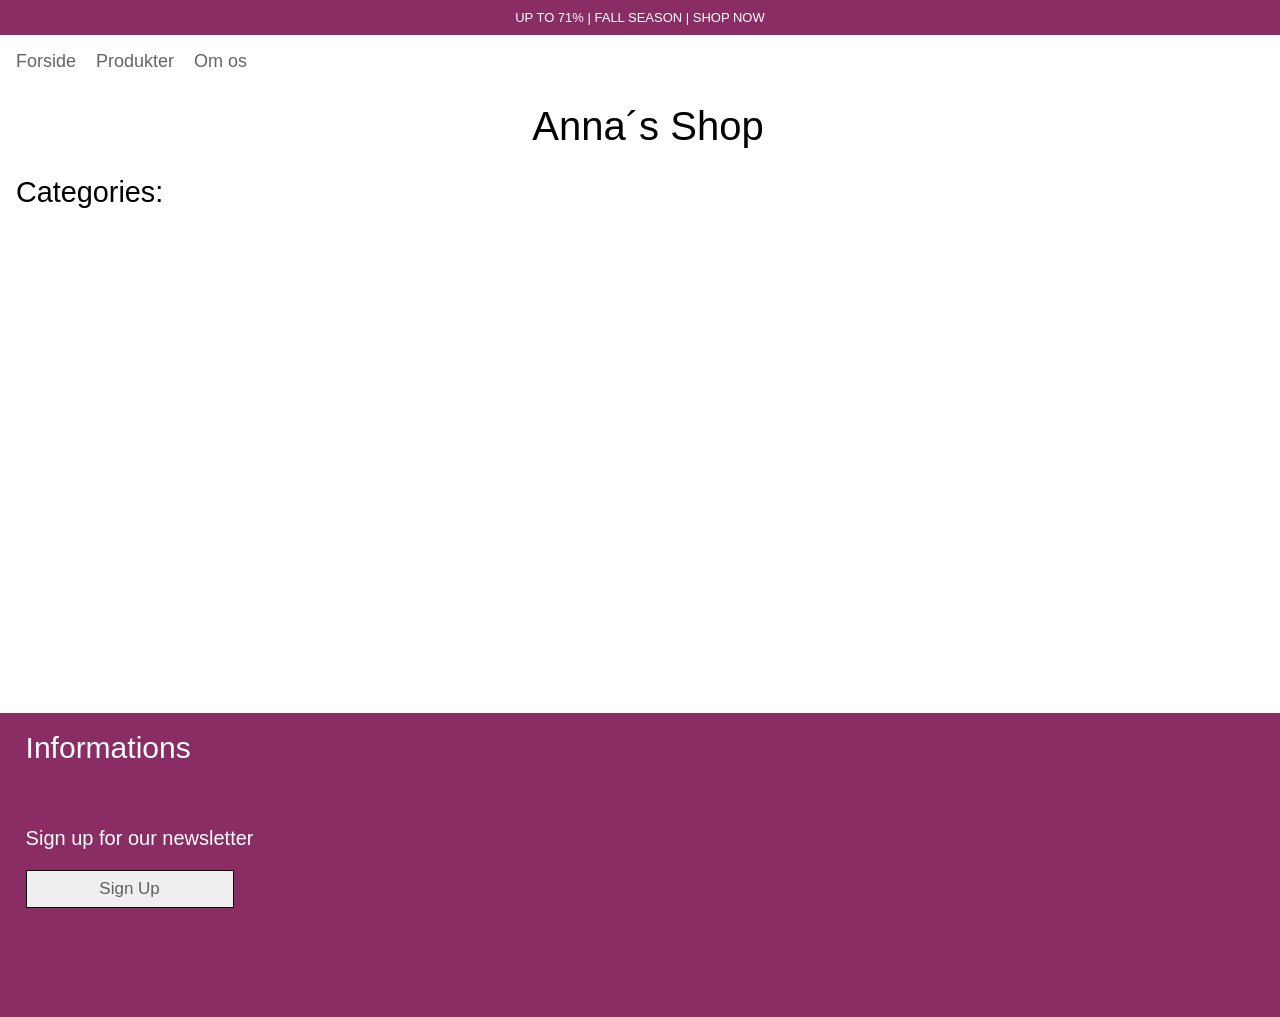
<file: index.html>
<!doctype html>
<html lang="en">
  <head>
    <meta charset="UTF-8" />
    <meta name="viewport" content="width=device-width, initial-scale=1.0" />
    <title>Shop</title>
    <link rel="stylesheet" href="style.css" />
  </head>
  <body>
    <header>
      <div class="headline">UP TO 71% | FALL SEASON | SHOP NOW</div>
      <nav class="menu">
        <a href="index.html" class="amenu">Forside</a>
        <a href="productlist.html" class="amenu">Produkter</a>
        <a href="about.html" class="amenu">Om os</a>
      </nav>
    </header>
    <main>
      <h1>Anna´s Shop</h1>
      <h2>Categories:</h2>
      <section id="catlistecontainer"></section>
      <script src="index.js"></script>
    </main>
    <footer>
      <h4>Informations</h4>
      <div>
        <p>Sign up for our newsletter</p>
        <button id="newsletter">Sign Up</button>
      </div>
    </footer>
  </body>
</html>
</file>
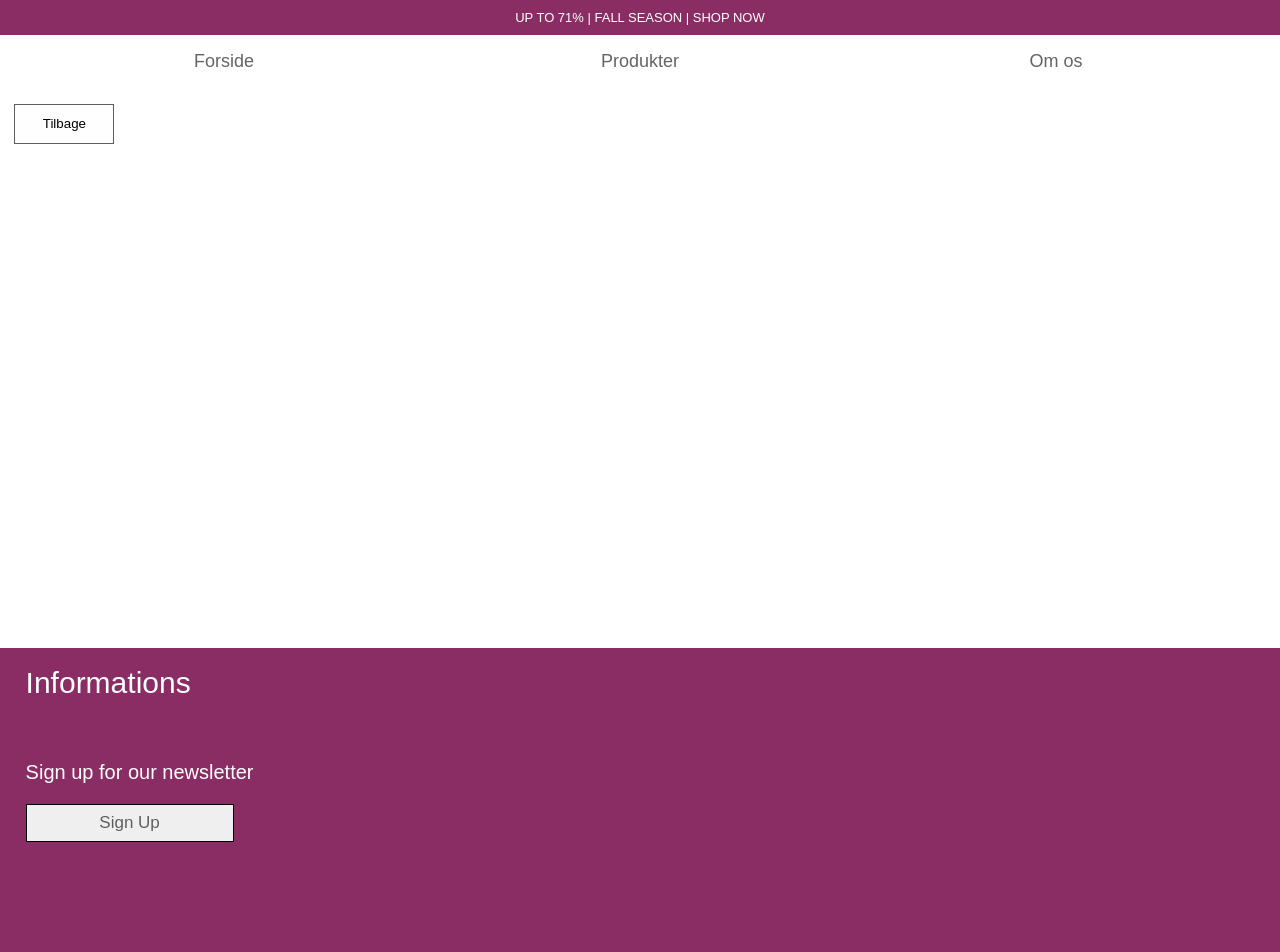
<file: productdetails.html>
<!doctype html>
<html lang="en">
  <head>
    <meta charset="UTF-8" />
    <meta name="viewport" content="width=device-width, initial-scale=1.0" />
    <title>Details</title>
    <link rel="stylesheet" href="style.css" />
  </head>

  <body>
    <header>
      <div class="headline">UP TO 71% | FALL SEASON | SHOP NOW</div>
      <nav>
        <a href="index.html" class="nav">Forside</a>
        <a href="productlist.html" class="nav">Produkter</a>
        <a href="about.html" class="nav">Om os</a>
      </nav>
    </header>
    <button id="backbutton">Tilbage</button>
    <section id="product"></section>
    <script src="productdetails.js"></script>
    <footer>
      <h4>Informations</h4>
      <div>
        <p>Sign up for our newsletter</p>
        <button id="newsletter">Sign Up</button>
      </div>
    </footer>
  </body>
</html>
</file>
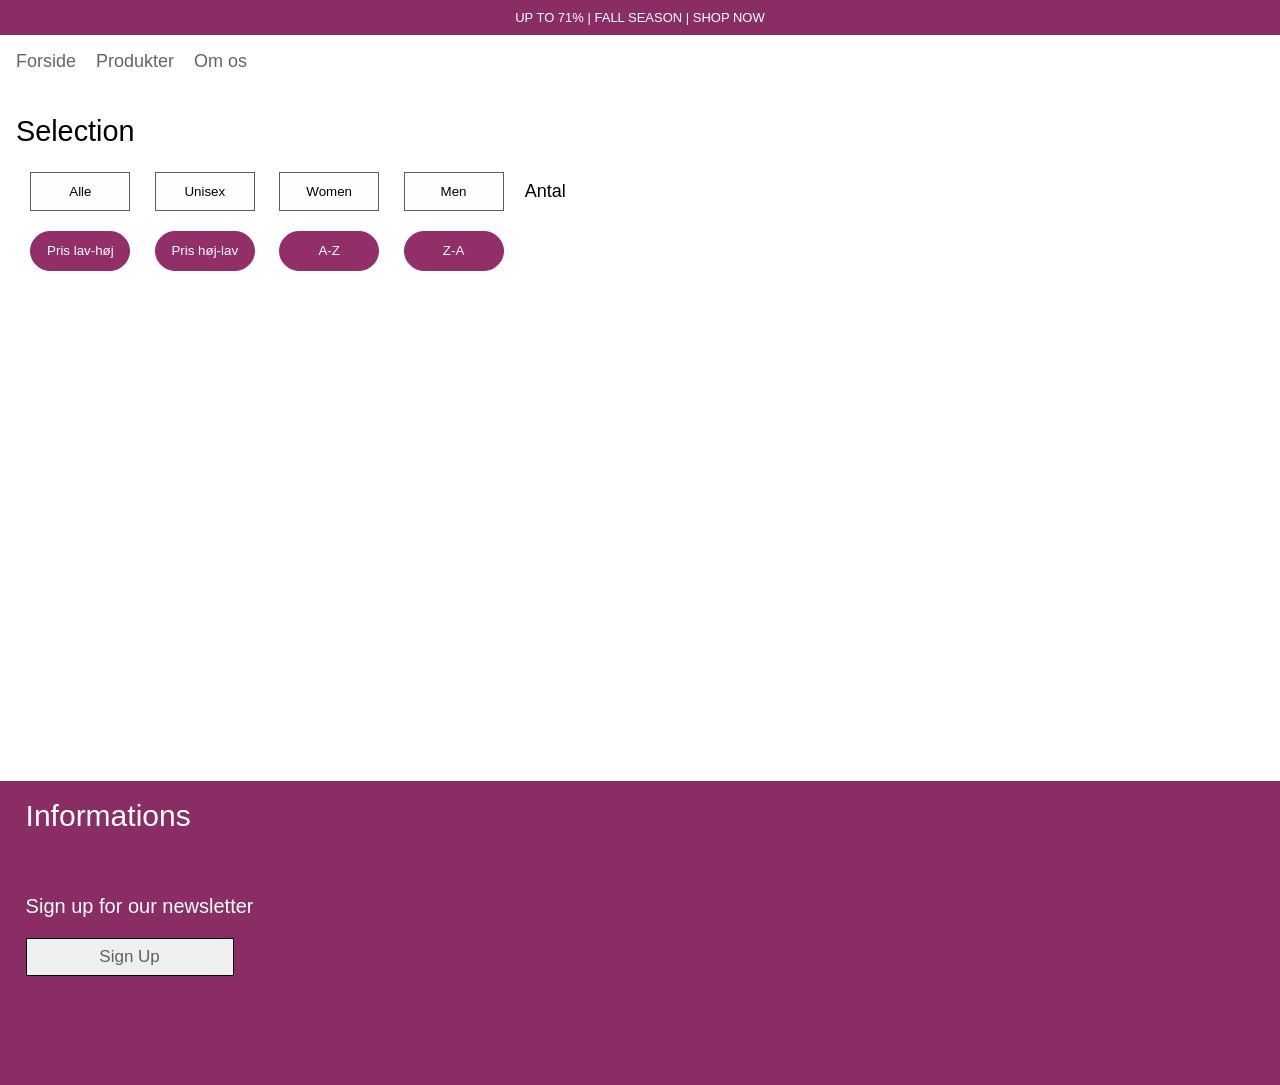
<file: productlist.html>
<!doctype html>
<html lang="en">
  <head>
    <meta charset="UTF-8" />
    <meta name="viewport" content="width=device-width, initial-scale=1.0" />
    <title>Products</title>
    <link rel="stylesheet" href="style.css" />
  </head>
  <body>
    <header>
      <div class="headline">UP TO 71% | FALL SEASON | SHOP NOW</div>
      <nav class="menu">
        <a href="index.html" class="nav">Forside</a>
        <a href="productlist.html" class="nav">Produkter</a>
        <a href="about.html" class="nav">Om os</a>
      </nav>
    </header>
    <h1>Anna´s Shop</h1>
    <h2>Selection</h2>
    <nav id="filtre">
      <button>Alle</button>
      <button>Unisex</button>
      <button>Women</button>
      <button>Men</button>
      <span>Antal</span>
    </nav>
    <nav id="sortering">
      <button>Pris lav-høj</button>
      <button>Pris høj-lav</button>
      <button>A-Z</button>
      <button>Z-A</button>
    </nav>
    <section class="produktliste"></section>
    <script src="productlist.js"></script>
  </body>
  <footer>
    <h4>Informations</h4>
    <div>
      <p>Sign up for our newsletter</p>
      <button id="newsletter">Sign Up</button>
    </div>
  </footer>
</html>
</file>
<file: style.css>
body {
  margin: 0;
}
p,
a,
h1,
h2,
h4,
button,
span {
  font-family: "Gill Sans", "Gill Sans MT", Calibri, "Trebuchet MS", sans-serif;
  font-weight: 200;
}
.headline {
  background-color: rgb(138, 45, 100);
  text-align: center;
  align-content: center;
  height: 2.2rem;
  color: white;
  font-weight: 100;
  font-size: 13px;
  font-family: "Gill Sans", "Gill Sans MT", Calibri, "Trebuchet MS", sans-serif;
}
.menu {
  display: flex;
  gap: 20px;
  font-weight: 100;
  font-family: "Gill Sans", "Gill Sans MT", Calibri, "Trebuchet MS", sans-serif;
  font-size: 11px;
}
.menu :hover {
  scale: 1.1;
}
section {
  display: grid;
  grid-template-columns: 1fr 1fr 1fr 1fr;
  gap: 1rem;
  margin-bottom: 3rem;
}
article {
  position: relative;
  display: grid;
  grid-template-rows: subgrid;
  grid-row: span 5;
  border-radius: 9px;
  padding: 1rem;
}
img {
  width: 100%;
  object-fit: cover;
  height: 100%;
}
h1 {
  color: #020202;
  font-size: 2.5rem;
  font-weight: 200;
  margin-left: 1rem;
  text-align: center;
  margin-top: 0;
}
h2 {
  font-size: 1.8rem;
  font-weight: 300;
  margin-left: 1rem;
}
nav {
  display: grid;
  grid-template-columns: 1fr 1fr 1fr;
  background-color: white;
  text-align: center;
  margin: 1rem;
}
#catlistecontainer {
  margin-bottom: 10rem;
}
#catlistecontainer a {
  color: rgb(0, 0, 0);
  border: 1px solid rgb(2, 2, 2);
  padding: 1rem;
  margin: 2rem;
}
#catlistecontainer :hover {
  scale: 1.05;
  border-color: #868686;
  background-color: #922e68;
  color: rgb(255, 255, 255);
}
h4 {
  color: white;
  font-weight: 300;
  padding: 2px;
  font-size: 30px;
  padding-top: 18px;
  padding-left: 1.6rem;
}
footer p {
  font-size: 20px;
}
footer div {
  display: flex;
  flex-direction: column;
  text-align: left;
  color: white;
  padding-left: 1.6rem;
}
#newsletter {
  padding: 0.5rem;
  width: 13rem;
  border: 1px solid black;
  align-items: center;
  font-size: 17px;
  color: rgb(95, 95, 95);
}
#newsletter:hover {
  scale: 1.1;
}
footer {
  background-color: rgb(138, 45, 100);
  height: 19rem;
  margin-top: 30rem;
}
.udsolgt {
  filter: grayscale(2);
}
a {
  color: rgb(95, 95, 95);
  background-color: white;
  text-decoration: none;
  color: rgb(100, 100, 100);
  font-size: 18px;
  text-align: center;
  padding-bottom: 1rem;
}
#backbutton {
  border: 1px solid #5d5d5d;
  background-color: rgb(255, 254, 254);
  padding: 0.7rem;
  margin-left: 0.9rem;
  width: 100px;
  margin-bottom: 1.5rem;
}
#backbutton:hover {
  scale: 1.1;
}
.tilbud {
  background-color: #922e68;
  position: absolute;
  top: 0.5rem;
  color: white;
  right: 1.3rem;
  padding: 0.5rem;
  rotate: 20deg;
}
.nupris {
  background-color: rgb(255, 255, 255);
}
#filtre {
  gap: 10px;
  background: white;
  display: flex;
}
#filtre :hover {
  scale: 1.1;
}
#filtre button {
  border: 1px solid #5d5d5d;
  background-color: rgb(255, 254, 254);
  padding: 0.7rem;
  margin-left: 0.9rem;
  width: 100px;
}
#filtre span {
  font-size: 18px;
  margin-left: 0.7rem;
  margin-top: 0.6rem;
}
#sortering {
  display: flex;
  gap: 10px;
  margin-top: 20px;
  margin-bottom: 30px;
  font-size: 14px;
}
#sortering button {
  border: 1px solid #922e68;
  border-radius: 100px;
  color: white;
  background-color: #922e68;
  padding: 0.7rem;
  margin-left: 0.9rem;
  width: 100px;
}
#sortering button:hover {
  background-color: #fffeff;
  color: rgb(0, 0, 0);
}
</file>
